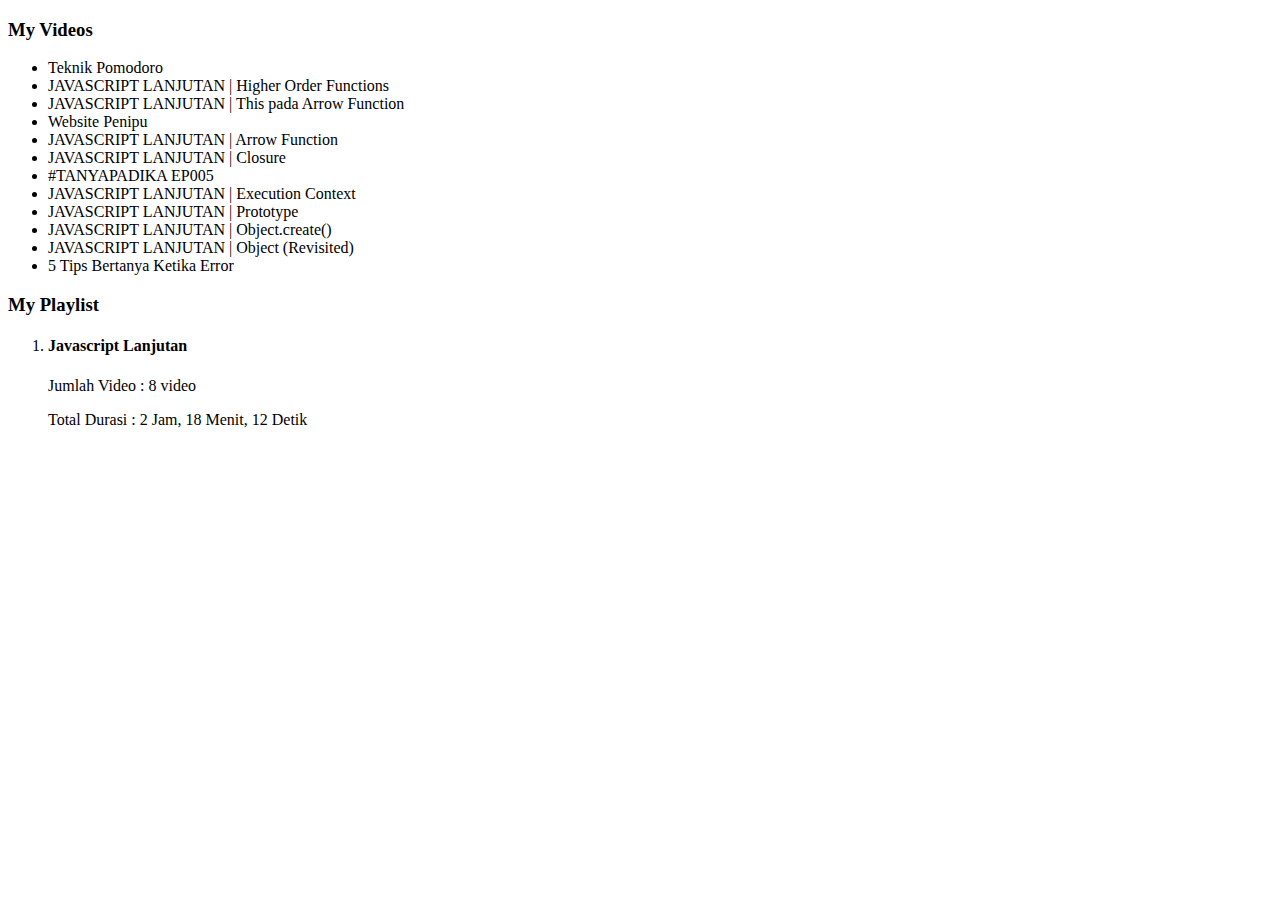
<file: 4.3 Latihan Filter, Map dan Reduce/index.html>
<!DOCTYPE html>
<html lang="en">
<head>
    <meta charset="UTF-8">
    <meta http-equiv="X-UA-Compatible" content="IE=edge">
    <meta name="viewport" content="width=device-width, initial-scale=1.0">
    <title>Document</title>
</head>
<body>
    <h3>My Videos</h3>
    <ul>
        <li data-duration="15:27">Teknik Pomodoro</li>
        <li data-duration="11:18">JAVASCRIPT LANJUTAN | Higher Order Functions</li>
        <li data-duration="21:40">JAVASCRIPT LANJUTAN | This pada Arrow Function</li>
        <li data-duration="19:38">Website Penipu</li>
        <li data-duration="12:10">JAVASCRIPT LANJUTAN | Arrow Function</li>
        <li data-duration="20:43">JAVASCRIPT LANJUTAN | Closure</li>
        <li data-duration="14:30">#TANYAPADIKA EP005</li>
        <li data-duration="26:38">JAVASCRIPT LANJUTAN | Execution Context</li>
        <li data-duration="17:33">JAVASCRIPT LANJUTAN | Prototype</li>
        <li data-duration="10:39">JAVASCRIPT LANJUTAN | Object.create()</li>
        <li data-duration="17:31">JAVASCRIPT LANJUTAN | Object (Revisited)</li>
        <li data-duration="14:25">5 Tips Bertanya Ketika Error</li>
    </ul>

    <h3>My Playlist</h3>
    <ol>
        <li>
            <h4>Javascript Lanjutan</h4>
            <p>Jumlah Video : <span class="jumlah-video"></span></p>
            <p>Total Durasi : <span class="total-durasi"></span></p>
        </li>
    </ol>


    <script src="script.js"></script>
</body>
</html>
</file>
